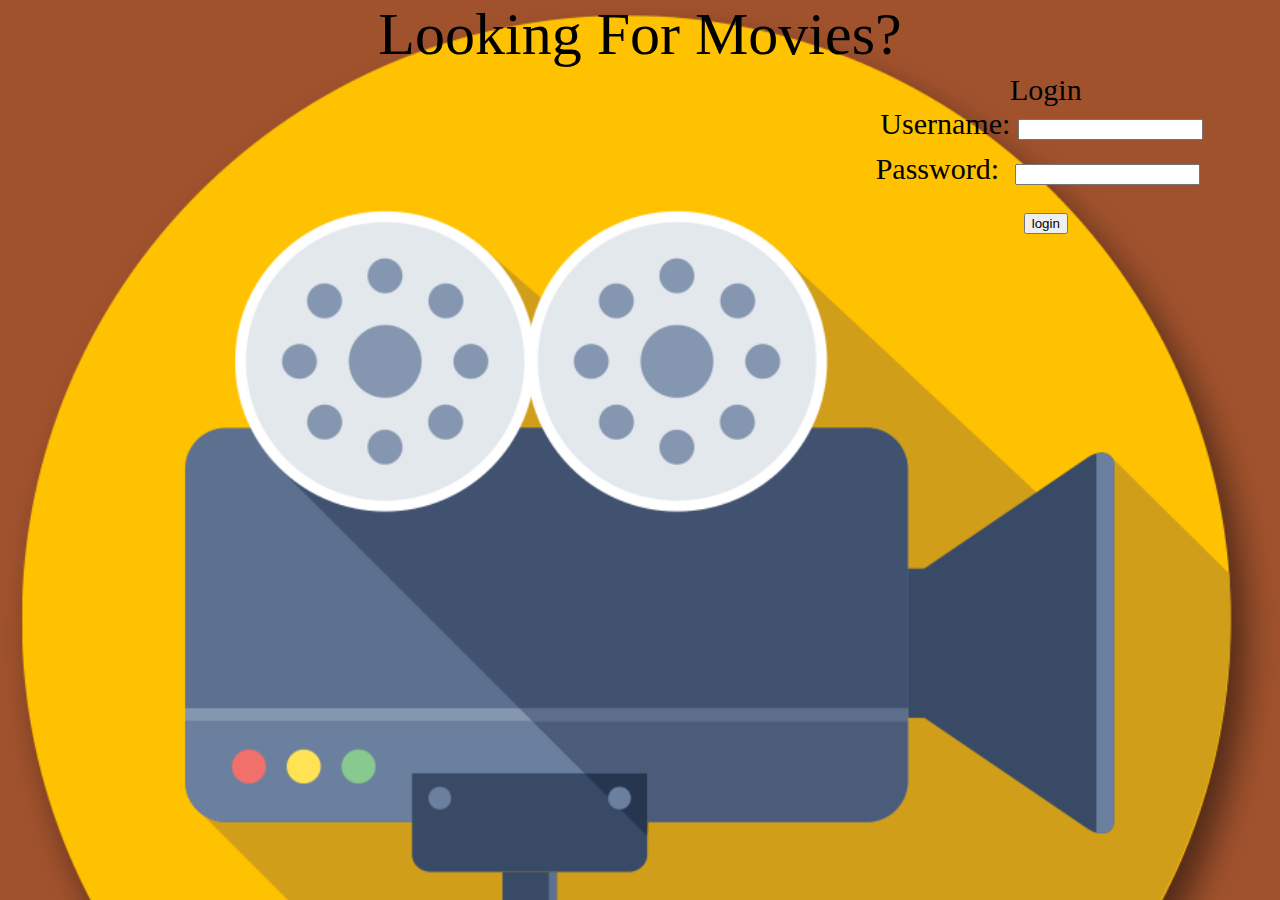
<file: index.html>
<!DOCTYPE html>
<html lang="en">
<head>
    <meta charset="UTF-8">
    <meta http-equiv="X-UA-Compatible" content="IE=edge">
    <meta name="viewport" content="width=device-width, initial-scale=1.0">
    <meta http-equiv="Content-Security-Policy" content="upgrade-insecure-requests">
    <title>Movies Club</title>
    <style>
        body{
            margin: 0px;
            padding: 0px;
            background: url('bg.jpg');
            background-repeat: no-repeat;
            background-size: cover;
            color: black;
            background-color: sienna;
        }
        .container{
            font-size: 30px;
            color:black
        }
        .right{
            /* border: 2px solid red; */
            display: inline-block;
            margin: 4px auto;
            position: absolute;
            margin: 4px auto;
            right: 5%;
            text-align: center;

            
        }
        header{
            font-size: 60px;
            font-family: 'Times New Roman', Times, serif;
            text-align: center;
        }
      
        #name{
            margin: 8px;
        }
        #password{
            margin: 16px;
        }
        .signin{
            border-radius: 5px;
        }
        .signin input:hover{
            color:darkblue;
            text-decoration: underline;
        }
    </style>
</head>
<body>
    <header>Looking For Movies?</header>
    <div class="container">
        <div class="right">
            <div id="login">Login</div>
            <div>
                Username:<input type="text" name="myname" id="name">
            </div>
            <div>
                Password:<input type="password" name="mypassword" id="password">
            </div>
            <div class="signin">
                <a href="Movie.html">
                    <input type="button" name="submit" value="login" id="btn">
                </a>
            </div>
           
        </div>
    </div>
    
</body>
</html>
</file>
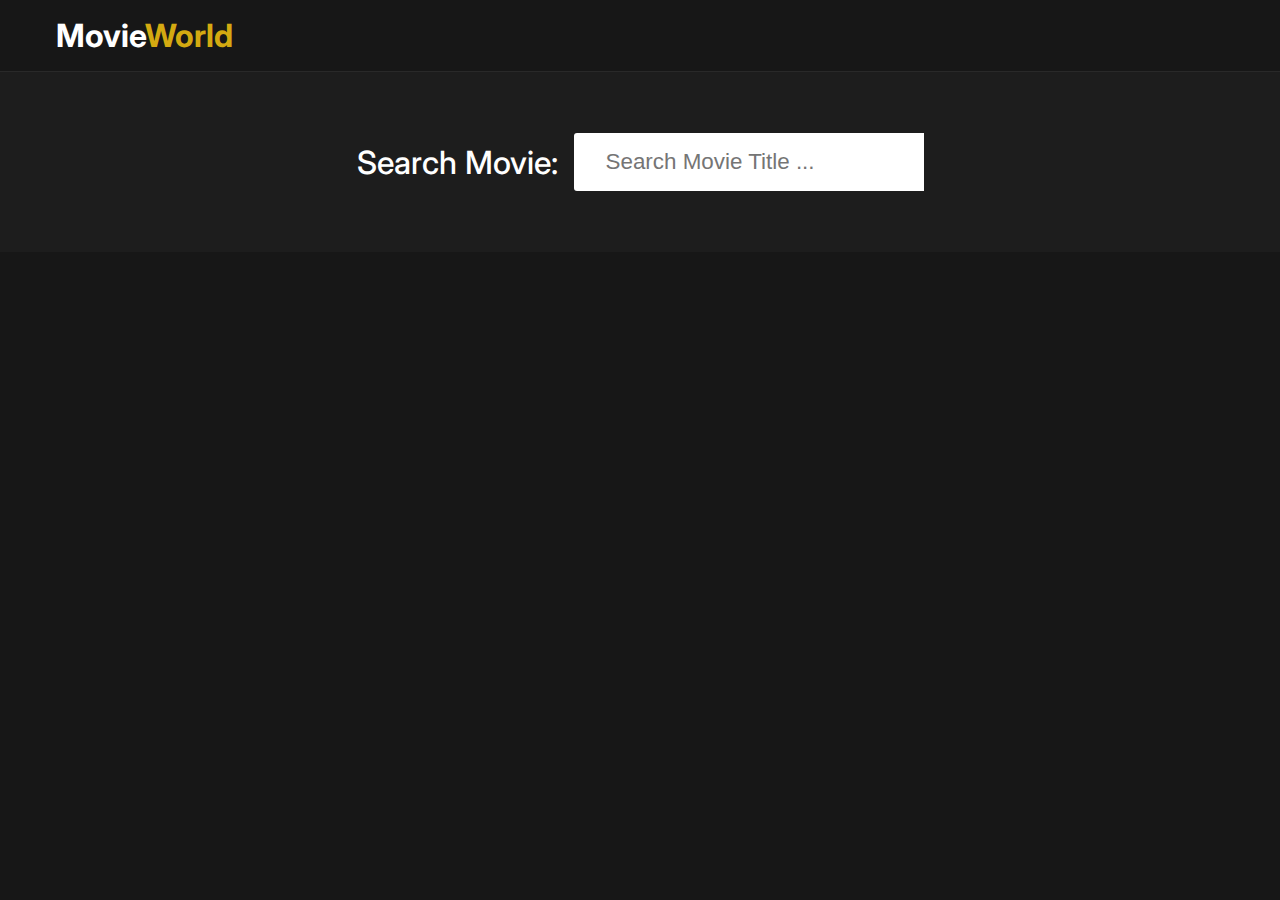
<file: Movie.html>
<!DOCTYPE html>
<html lang="en">

<head>
    <meta charset="UTF-8">
    <meta http-equiv="X-UA-Compatible" content="IE=edge">
    <meta http-equiv="Content-Security-Policy" content="upgrade-insecure-requests">
    <meta name="viewport" content="width=device-width, initial-scale=1.0">
    <title>Movie Search Website</title>
    <!-- font awesome icons cdn -->
    <link rel="stylesheet" href="https://cdnjs.cloudflare.com/ajax/libs/font-awesome/6.0.0-beta3/css/all.min.css"
        integrity="sha512-Fo3rlrZj/k7ujTnHg4CGR2D7kSs0v4LLanw2qksYuRlEzO+tcaEPQogQ0KaoGN26/zrn20ImR1DfuLWnOo7aBA=="
        crossorigin="anonymous" referrerpolicy="no-referrer" />
    <!-- custom css -->
    <link rel="stylesheet" href="main.css">
</head>

<body>
    <div class="wrapper">
        <!-- logo -->
        <div class="logo">
            <div class="container">
                <p>Movie<span>World</span></p>
            </div>
        </div>
        <!-- end of logo -->
        <!-- search container -->
        <div class="search-container">
            <div class="search-element">
                <h3>Search Movie:</h3>
                <input type="text" class="form-control" placeholder="Search Movie Title ..." id="movie-search-box"
                    onkeyup="findMovies()" onclick="findMovies()">

                <div class="search-list" id="search-list">
                </div>
            </div>
        </div>
        <!-- result container -->
        <div class="container">
            <div class="result-container">
                <div class="result-grid" id="result-grid">
                </div>
            </div>
        </div>
        <!-- movie app js -->
        <script src="script.js"></script>
</body>

</html>
</file>
<file: main.css>
@import url('https://fonts.googleapis.com/css2?family=Inter:wght@300;400;500;600;700;800&display=swap');

:root{
    --md-dark-color: #1d1d1d;
    --dark-color: #171717;
    --light-dark-color: #292929;
    --yellow-color: #d4aa11;
}
*{
    padding: 0;
    margin: 0;
    -webkit-box-sizing: border-box;
            box-sizing: border-box;
}
body{
    font-family: 'Inter', sans-serif;
}
a{
    text-decoration: none;
}
img{
    width: 100%;
    display: block;
}
.wrapper{
    min-height: 100vh;
    background-color: var(--dark-color);
}
.wrapper .container{
    max-width: 1200px;
    margin: 0 auto;
    padding: 0 1rem;
}
.search-container{
    background-color: var(--md-dark-color);
    height: 180px;
    display: -webkit-box;
    display: -ms-flexbox;
    display: flex;
    -webkit-box-align: center;
        -ms-flex-align: center;
            align-items: center;
    -webkit-box-pack: center;
        -ms-flex-pack: center;
            justify-content: center;
}
.logo{
    padding: 1rem 0;
    border-bottom: 1px solid var(--light-dark-color);
}
.logo p{
    font-size: 2rem;
    color: #fff;
    font-weight: bold;
}
.logo p span{
    color: var(--yellow-color);
}
.search-element{
    display: -webkit-box;
    display: -ms-flexbox;
    display: flex;
    -webkit-box-align: stretch;
        -ms-flex-align: stretch;
            align-items: stretch;
    -webkit-box-pack: center;
        -ms-flex-pack: center;
            justify-content: center;
    -webkit-box-orient: vertical;
    -webkit-box-direction: normal;
        -ms-flex-direction: column;
            flex-direction: column;
    position: relative;
}
.search-element h3{
    -ms-flex-item-align: center;
        align-self: center;
    margin-right: 1rem;
    font-size: 2rem;
    color: #fff;
    font-weight: 500;
    margin-bottom: 1.5rem;
}
.search-element .form-control{
    padding: 1rem 2rem;
    font-size: 1.4rem;
    border: none;
    border-top-left-radius: 3px;
    border-bottom-left-radius: 3px;
    outline: none;
    color: var(--light-dark-color);
    width: 350px;
}
.search-list{
    position: absolute;
    right: 0;
    top: 100%;
    max-height: 500px;
    overflow-y: scroll;
    z-index: 10;
}
.search-list .search-list-item{
    background-color: var(--light-dark-color);
    padding: 0.5rem;
    border-bottom: 1px solid var(--dark-color);
    width: calc(350px - 8px);
    color: #fff;
    cursor: pointer;
    -webkit-transition: background-color 200ms ease;
    -o-transition: background-color 200ms ease;
    transition: background-color 200ms ease;
}
.search-list .search-list-item:Hover{
    background-color: #1f1f1f;
}
.search-list-item{
    display: -webkit-box;
    display: -ms-flexbox;
    display: flex;
    -webkit-box-align: center;
        -ms-flex-align: center;
            align-items: center;
}
.search-item-thumbnail img{
    width: 40px;
    margin-right: 1rem;
}
.search-item-info h3{
    font-weight: 600;
    font-size: 1rem;
}
.search-item-info p{
    font-size: 0.8rem;
    margin-top: 0.5rem;
    font-weight: 600;
    opacity: 0.6;
}

/* thumbnail */
.search-list::-webkit-scrollbar{
    width: 8px;
}
.search-list::-webkit-scrollbar-track{
    -webkit-box-shadow: inset 0 0 6px rgba(0, 0, 0, 0.3);
            box-shadow: inset 0 0 6px rgba(0, 0, 0, 0.3);
}
.search-list::-webkit-scrollbar-thumb{
    background-color: var(--yellow-color);
    outline: none;
    border-radius: 10px;
}

/* js related class */
.hide-search-list{
    display: none;
}

/* movie result */
.result-container{
    padding: 3rem 0;
}
.movie-poster img{
    max-width: 300px;
    margin: 0 auto;
    border: 4px solid #fff;
}
.movie-info{
    text-align: center;
    color: #fff;
    padding-top: 3rem;
}

/* movie info stylings */
.movie-title{
    font-size: 2rem;
    color: var(--yellow-color);
}
.movie-misc-info{
    list-style-type: none;
    display: -webkit-box;
    display: -ms-flexbox;
    display: flex;
    -webkit-box-align: center;
        -ms-flex-align: center;
            align-items: center;
    -webkit-box-pack: center;
        -ms-flex-pack: center;
            justify-content: center;
    padding: 1rem;
}
.movie-info .year{
    font-weight: 500;
}
.movie-info .rated{
    background-color: var(--yellow-color);
    padding: 0.4rem;
    margin: 0 0.4rem;
    border-radius: 3px;
    font-weight: 600;
}
.movie-info .released{
    font-size: 0.9rem;
    opacity: 0.9;
}
.movie-info .writer{
    padding: 0.5rem;
    margin: 1rem 0;
}
.movie-info .genre{
    background-color: var(--light-dark-color);
    display: inline-block;
    padding: 0.5rem;
    border-radius: 3px;
}
.movie-info .plot{
    max-width: 400px;
    margin: 1rem auto;
}
.movie-info .language{
    color: var(--yellow-color);
    font-style: italic;
}
.movie-info .awards{
    font-weight: 300;
    font-size: 0.9rem;
}
.movie-info .awards i{
    color: var(--yellow-color);
    margin: 1rem 0.7rem 0 0;
}

@media(max-width: 450px){
    .logo p{
        font-size: 1.4rem;
    }
    .search-element .form-control{
        width: 90%;
        margin: 0 auto;
        padding: 0.5rem 1rem;
    }
    .search-element h3{
        font-size: 1.4rem;
    }
    .search-list{
        width: 90%;
        right: 50%;
        -webkit-transform: translateX(50%);
            -ms-transform: translateX(50%);
                transform: translateX(50%);
    }
    .search-list .search-list-item{
        width: 100%;
    }
    .movie-misc-info{
        -webkit-box-orient: vertical;
        -webkit-box-direction: normal;
            -ms-flex-direction: column;
                flex-direction: column;
    }
    .movie-misc-info li:nth-child(2){
        margin: 0.8rem 0;
    }
}

@media(min-width: 800px){
    .search-element{
        -webkit-box-orient: horizontal;
        -webkit-box-direction: normal;
            -ms-flex-direction: row;
                flex-direction: row;
    }
    .search-element h3{
        margin-bottom: 0;
    }
    .result-grid{
        display: grid;
        grid-template-columns: repeat(2, 1fr);
    }
    .movie-info{
        text-align: left;
        padding-top: 0;
    }
    .movie-info .movie-misc-info{
        -webkit-box-pack: start;
            -ms-flex-pack: start;
                justify-content: flex-start;
        padding-left: 0;
    }
    .movie-info .plot{
        margin-left: 0;
    }
    .movie-info .writer{
        padding-left: 0;
        margin-left: 0;
    }
    .nomination-wrapper{
        width: 20%;
        height: auto;
        left: 79%
    }
}
</file>
